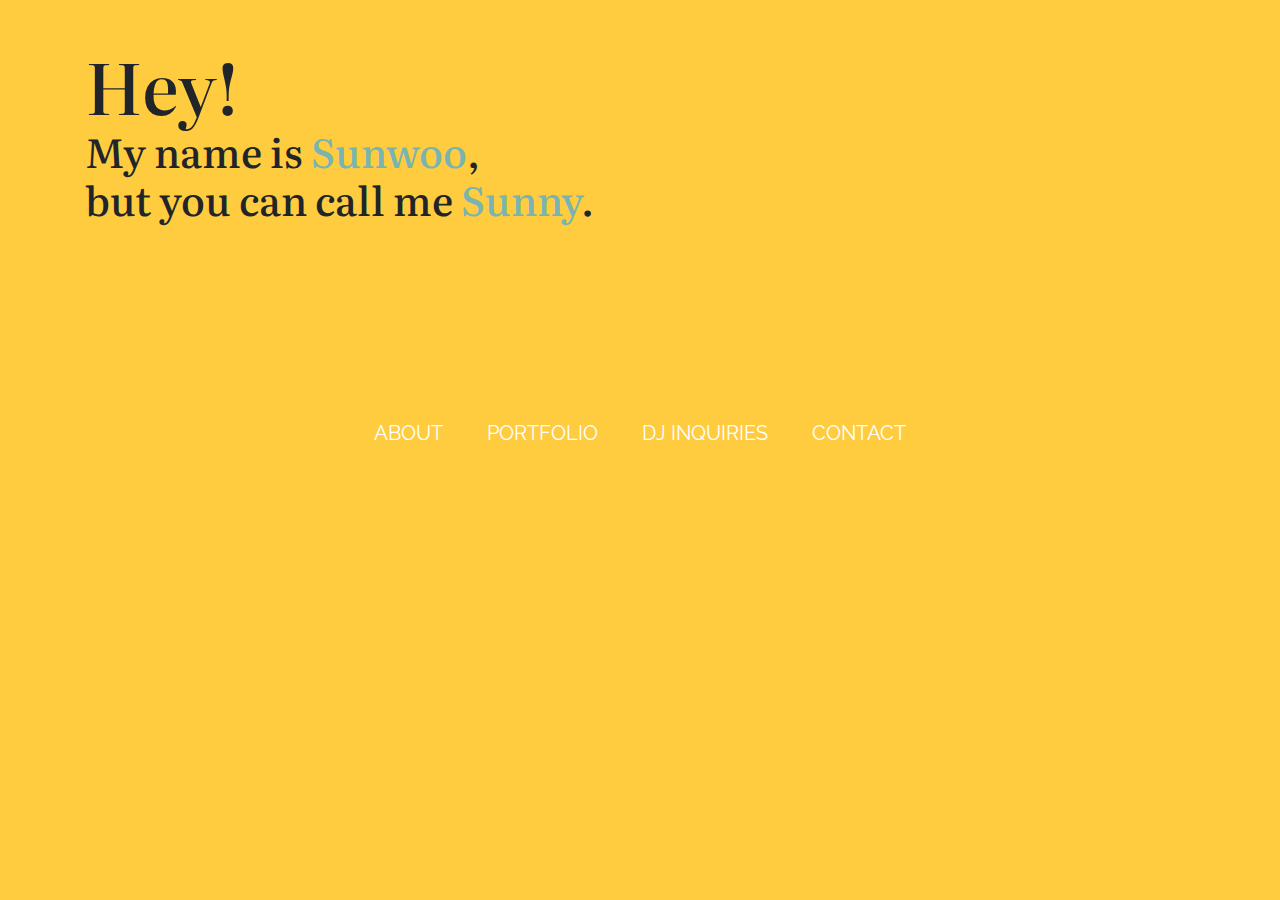
<file: index.html>
<!doctype html>
<!--[if lt IE 7]>      <html class="no-js lt-ie9 lt-ie8 lt-ie7" lang=""> <![endif]-->
<!--[if IE 7]>         <html class="no-js lt-ie9 lt-ie8" lang=""> <![endif]-->
<!--[if IE 8]>         <html class="no-js lt-ie9" lang=""> <![endif]-->
<!--[if gt IE 8]><!-->
<html class="no-js" lang="en">
<!--<![endif]-->

<head>
    <meta charset="utf-8">
    <title>Sunwoo Kang</title>
    <meta name="description" content="">
    <meta name="viewport" content="width=device-width, initial-scale=1">
    <link rel="icon" type="image/png" href="sunicon.png">

    <link rel="stylesheet" href="https://stackpath.bootstrapcdn.com/bootstrap/4.3.1/css/bootstrap.min.css" integrity="sha384-ggOyR0iXCbMQv3Xipma34MD+dH/1fQ784/j6cY/iJTQUOhcWr7x9JvoRxT2MZw1T" crossorigin="anonymous">
    <link rel="stylesheet" href="assets/css/style.css">
</head>

<body>
    <section class="container">
        <div class="row">
            <div class="col-md-6 main_text">
                <h1>Hey!</h1>
                <h2>My name is <span class="name_text">Sunwoo</span>,</h2>
                <h2>but you can call me <span class="name_text">Sunny</span>.</h2>
                <div class="box">
                    <div class="word">
                        <span>Project Manager.</span>
                        <span class="testtest">UX Designer.</span>
                        <span>DJ.</span>
                        <span>Creator.</span>
                        <span>Leader.</span>
                    </div>
                </div>
            </div>
            <div class="container main_menu borderXwidth">
                <a href="about.html">ABOUT</a>
                <a href="portfolio.html">PORTFOLIO</a>
                <a href="dj.html">DJ INQUIRIES</a>
                <a href="contact.html">CONTACT</a>
            </div>
        </div>
            
    </section>
    
</body>

</html>
</file>
<file: assets/css/style.css>
@import 'https://fonts.googleapis.com/css?family=Raleway';
@import 'https://fonts.googleapis.com/css?family=Literata&display=swap';

html, body
{
    margin: 0px;
    background: #ffcc3f;
}

header, footer
{
    font-family: Raleway;
    margin: 0 auto;
	padding: 5em 3em;
	text-align: center;
    background: #555;
}

header h1
{
    color: #AAA;
    font-size: 40px;
    font-weight: lighter;
    margin-bottom: 5px;
}


div.container
{
    font-family: Raleway;
    margin: 0 auto;
	padding: 10em 3em;
	text-align: center;
}

div.container a
{
    color: #FFF;
    text-decoration: none;
    font: 20px Raleway;
    margin: 0px 10px;
    padding: 10px 10px;
    position: relative;
    z-index: 0;
    cursor: pointer;
}

.main_menu
{
    background: #ffcc3f;
}

/* ***** HOME PAGE ***** */

/* Hey my name is Sunwoo but you can call me Sunny */
.name_text {
    color: #7ab4b0;
}

.main_text {
    text-align: left;   
    font-family: Literata;
}

.main_text h1 {
    font-size: 70px;
    margin-top: 8%;
    margin-bottom: 0%;
}

.main_text h2 {
    font-size: 40px;
    margin-top: 0%;
    margin-bottom: 0%;
}

.box {
    font-size: 25px;
    transform: translateX(-100px);
    position: relative;
}

.word {
    display: inline-block;
}

.word span {
    text-align: center;
    overflow: hidden;
    position: absolute;
    animation: animate 15s linear infinite;
    opacity: 0;
}

/* animation css */

@keyframes animate {
    0% {
        opacity: 0;
        transform: translateX(-50px);
    }
    2% {
        opacity: 1;
        transform: translateX(0px);
    }
    18% {
        opacity: 1;
        transform: translateX(0px);
    }
    20% {
        opacity: 0;
        transform: translateX(50px);
    }
    100%
    {
        opacity: 0;
        transform: translateX(50px);
    }
}

.word span:nth-child(1) {
    animation-delay: 0s;
}
.word span:nth-child(2) {
    transform: translateX(15px);
    animation-delay: 3s;
}
.word span:nth-child(3) {
    transform: translateX(40px);
    animation-delay: 6s;
}
.word span:nth-child(4) {
    animation-delay: 9s;
    transform: translateX(20px);
}
.word span:nth-child(5) {
    animation-delay: 12s;
    transform: translateX(20px);
}

/* menu css */
div.borderXwidth a:before, div.borderXwidth a:after
{
    position: absolute;
    opacity: 0;
    width: 0%;
    height: 2px;
    content: '';
    background: #FFF;
    transition: all 0.3s;
}

div.borderXwidth a:before
{
    left: 0px;
    top: 0px;
}

div.borderXwidth a:after
{
    right: 0px;
    bottom: 0px;
}

div.borderXwidth a:hover:before, div.borderXwidth a:hover:after
{
    opacity: 1;
    width: 100%;
}
</file>
